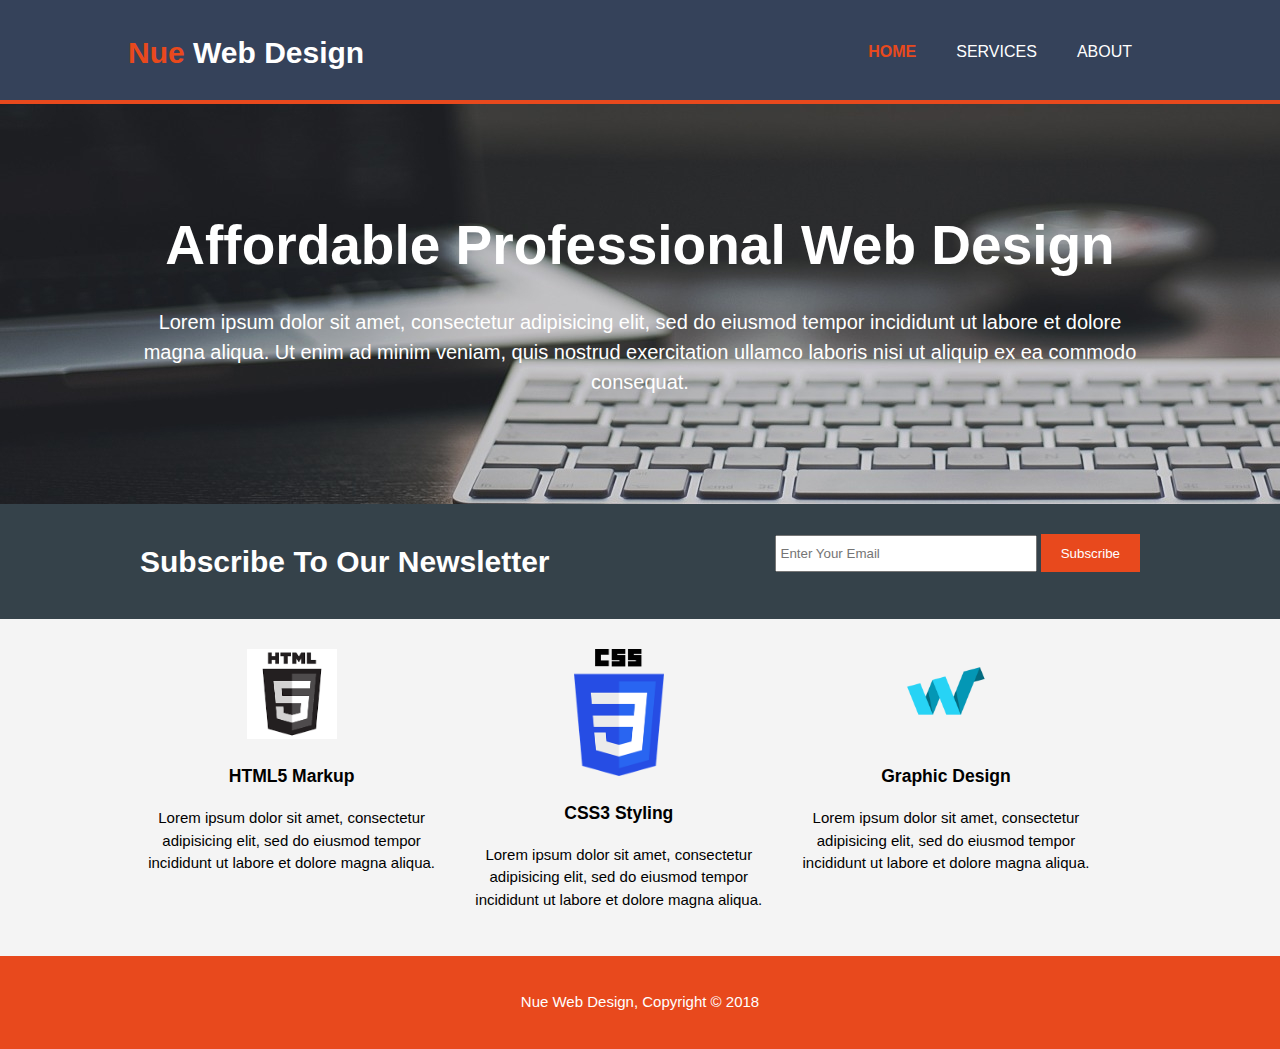
<file: index.html>
<!DOCTYPE html>
<html>
  <head>
    <!-- Meta part -->
    <meta charset="utf-8">
    <!-- viewport is the visible space on website. it's set to width of the
     device used for viewing the website -->
    <meta name="viewport" content="width=device-width"></meta>
    <!-- general pattern is first the property i.e name then its value i.e
     content -->

    <!-- Below part is for SEO-->
    <meta name="author" content="Imran Khan"></meta>
    <meta name="description" content="A Website of web development agency offering services in the web development domain."></meta>
    <meta name="keywords" content="web,web-development,software,service,coding,affordable web design"></meta>

    <!-- Page title -->
    <title>Nue Web Design | Welcome</title>
    <!-- linking css file-->
    <link rel="stylesheet" href="./css/style.css" type="text/css"></link>
  </head>

  <body>

    <header>
      <div class="container">
        <div id="branding">
          <h1><span class="highlight">Nue</span> Web Design</h1>
        </div>
        <nav>
          <ul>
            <li class="current"><a href="index.html">Home</a></li>
            <li><a href="services.html">Services</a></li>
            <li><a href="about.html">About</a></li>
          </ul>
        </nav>
      </div>
    </header>

    <section id="showcase">
      <div class="container">
        <h1>Affordable Professional Web Design</h1>
        <p>Lorem ipsum dolor sit amet, consectetur adipisicing elit, sed do eiusmod tempor incididunt ut labore et dolore magna aliqua. Ut enim ad minim veniam, quis nostrud exercitation ullamco laboris nisi ut aliquip ex ea commodo consequat.</p>
      </div>
    </section>

    <section id="newsletter">
      <div class="container">
        <h1>Subscribe To Our Newsletter</h1>
        <form>
          <input type="email" placeholder="Enter Your Email">
          <input type="submit" value="Subscribe" class="button">
        </form>
      </div>
    </section>

    <section id="boxes">
      <div class="container">

        <div class="box">
          <img src="./img/logo-html.png" alt="html logo">
          <h3>HTML5 Markup</h3>
          <p>Lorem ipsum dolor sit amet, consectetur adipisicing elit, sed do eiusmod tempor incididunt ut labore et dolore magna aliqua.</p>
        </div>

        <div class="box">
          <img src="./img/logo-css.png" alt="CSS logo">
          <h3>CSS3 Styling</h3>
          <p>Lorem ipsum dolor sit amet, consectetur adipisicing elit, sed do eiusmod tempor incididunt ut labore et dolore magna aliqua.</p>
        </div>

        <div class="box">
          <img src="./img/logo-brush.png" alt="web design logo">
          <h3>Graphic Design</h3>
          <p>Lorem ipsum dolor sit amet, consectetur adipisicing elit, sed do eiusmod tempor incididunt ut labore et dolore magna aliqua.</p>
        </div>

      </div>
    </section>

    <footer>
      <p>Nue Web Design, Copyright &copy; 2018</p>
    </footer>




  </body>
</html>
</file>
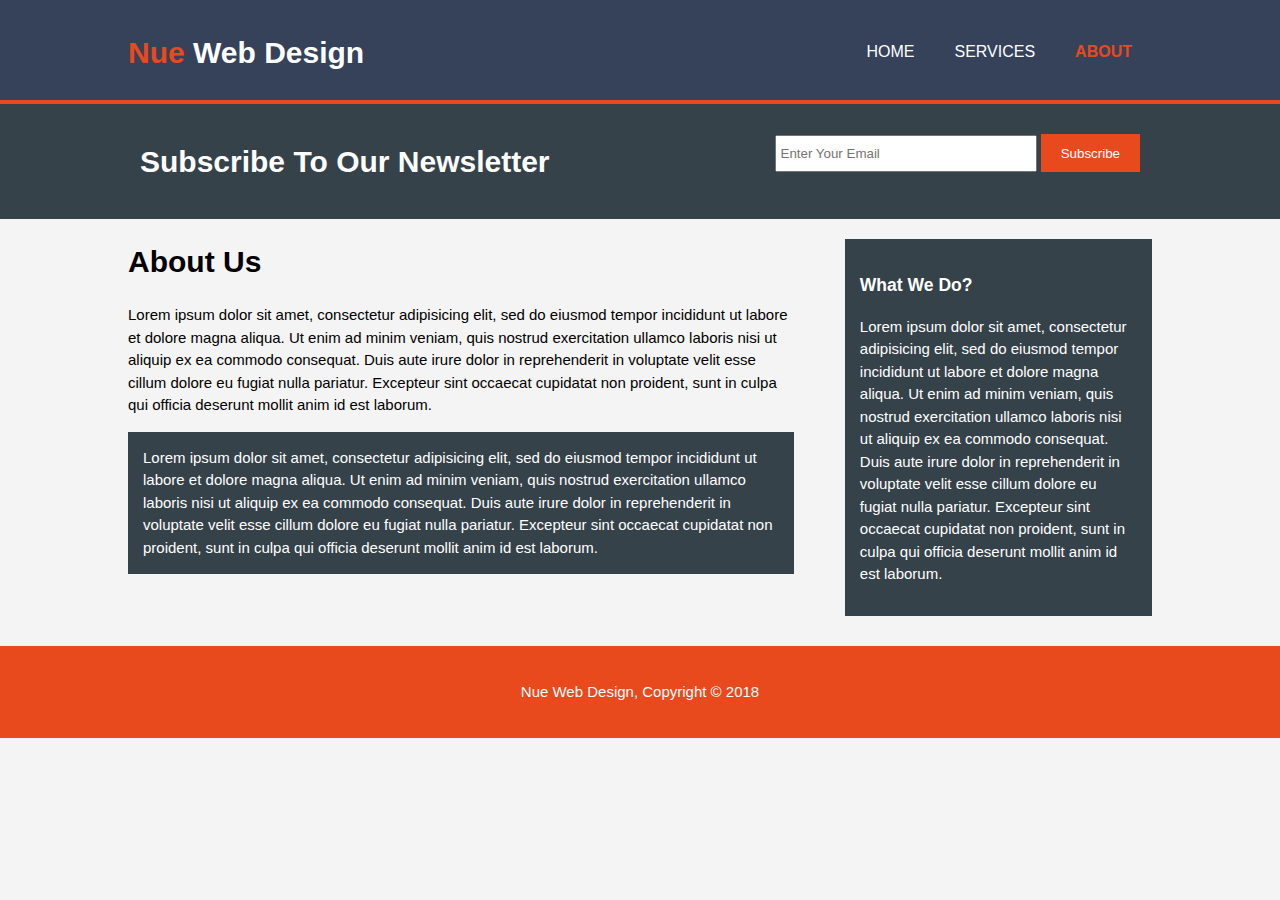
<file: about.html>
<!DOCTYPE html>
<html>
  <head>
    <!-- Meta part -->
    <meta charset="utf-8">
    <!-- viewport is the visible space on website. it's set to width of the
     device used for viewing the website -->
    <meta name="viewport" content="width=device-width"></meta>
    <!-- general pattern is first the property i.e name then its value i.e
     content -->

    <!-- Below part is for SEO-->
    <meta name="author" content="Imran Khan"></meta>
    <meta name="description" content="A Website of web development agency offering services in the web development domain."></meta>
    <meta name="keywords" content="web,web-development,software,service,coding,affordable web design"></meta>

    <!-- Page title -->
    <title>Nue Web Design | About</title>
    <!-- linking css file-->
    <link rel="stylesheet" href="./css/style.css" type="text/css"></link>
  </head>

  <body>

    <header>
      <div class="container">
        <div id="branding">
          <h1><span class="highlight">Nue</span> Web Design</h1>
        </div>
        <nav>
          <ul>
            <li><a href="index.html">Home</a></li>
            <li><a href="services.html">Services</a></li>
            <li  class="current"><a href="about.html">About</a></li>
          </ul>
        </nav>
      </div>
    </header>


    <section id="newsletter">
      <div class="container">
        <h1>Subscribe To Our Newsletter</h1>
        <form>
          <input type="email" placeholder="Enter Your Email">
          <input type="submit" value="Subscribe" class="button">
        </form>
      </div>
    </section>

    <section id="main">
      <div class="container">
        <article id="main-col">
          <h1 class="page-title">About Us</h1>
          <p>Lorem ipsum dolor sit amet, consectetur adipisicing elit, sed do eiusmod tempor incididunt ut labore et dolore magna aliqua. Ut enim ad minim veniam, quis nostrud exercitation ullamco laboris nisi ut aliquip ex ea commodo consequat. Duis aute irure dolor in reprehenderit in voluptate velit esse cillum dolore eu fugiat nulla pariatur. Excepteur sint occaecat cupidatat non proident, sunt in culpa qui officia deserunt mollit anim id est laborum.</p>
          <p class="dark">Lorem ipsum dolor sit amet, consectetur adipisicing elit, sed do eiusmod tempor incididunt ut labore et dolore magna aliqua. Ut enim ad minim veniam, quis nostrud exercitation ullamco laboris nisi ut aliquip ex ea commodo consequat. Duis aute irure dolor in reprehenderit in voluptate velit esse cillum dolore eu fugiat nulla pariatur. Excepteur sint occaecat cupidatat non proident, sunt in culpa qui officia deserunt mollit anim id est laborum.</p>
        </article>

        <aside id="sidebar">
          <div class="dark">
            <h3>What We Do?</h3>
            <p>Lorem ipsum dolor sit amet, consectetur adipisicing elit, sed do eiusmod tempor incididunt ut labore et dolore magna aliqua. Ut enim ad minim veniam, quis nostrud exercitation ullamco laboris nisi ut aliquip ex ea commodo consequat. Duis aute irure dolor in reprehenderit in voluptate velit esse cillum dolore eu fugiat nulla pariatur. Excepteur sint occaecat cupidatat non proident, sunt in culpa qui officia deserunt mollit anim id est laborum.</p>
        </div>
        </aside>
      </div>
    </section>

    <footer>
      <p>Nue Web Design, Copyright &copy; 2018</p>
    </footer>




  </body>
</html>
</file>
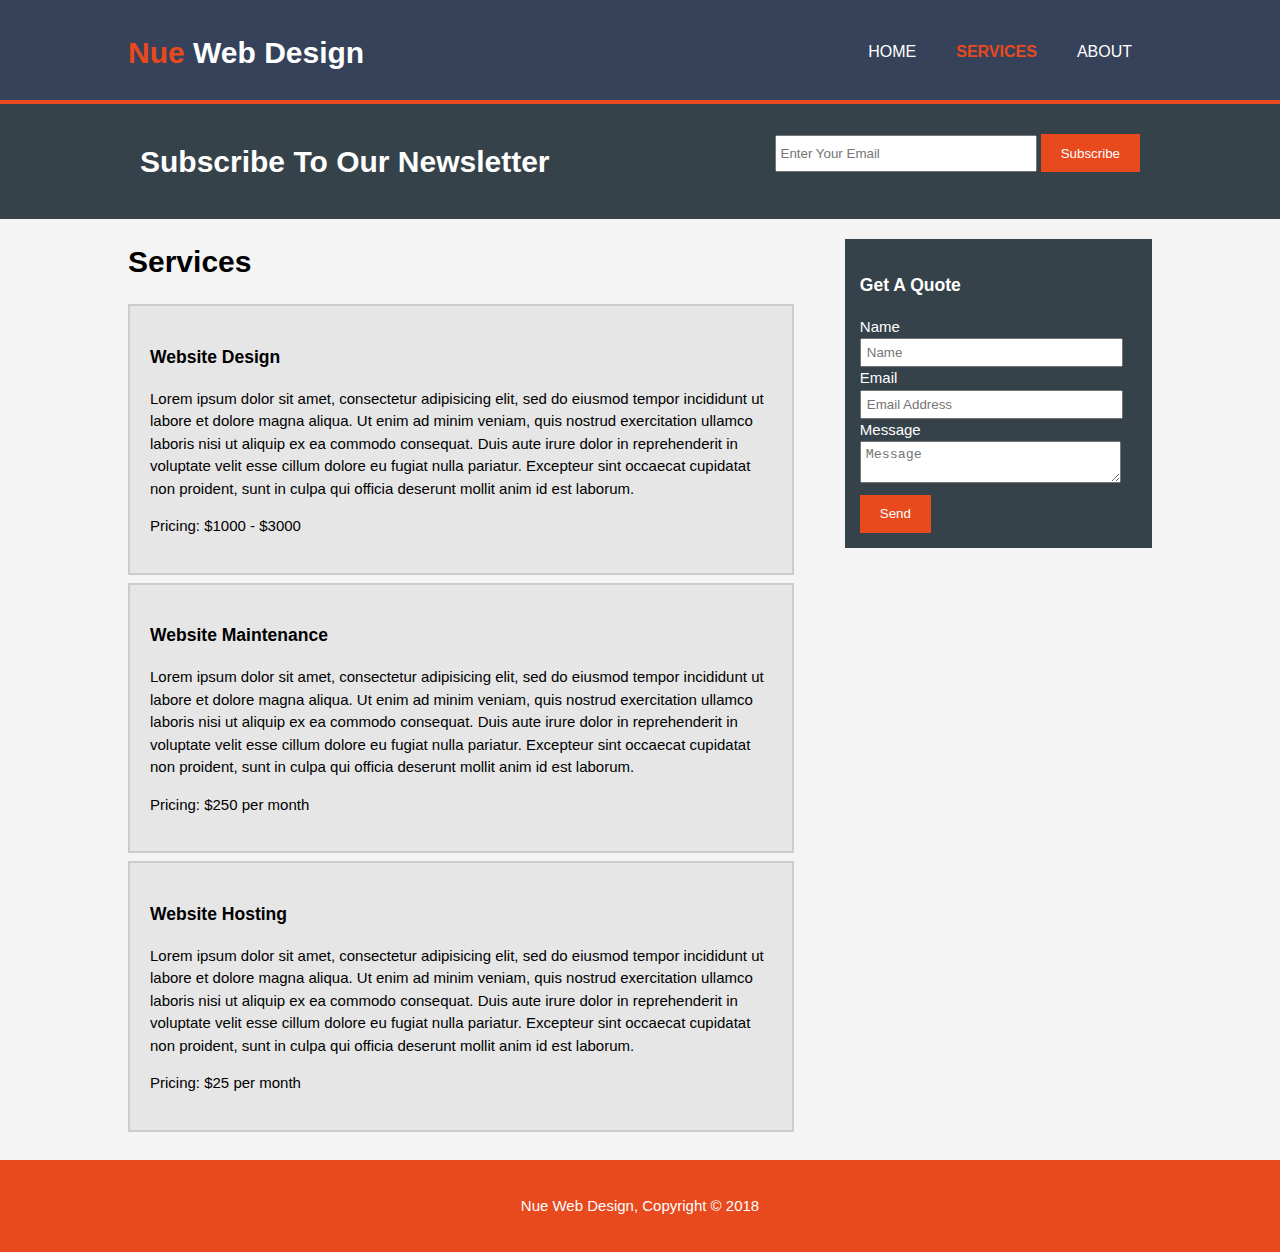
<file: services.html>
<!DOCTYPE html>
<html>
  <head>
    <!-- Meta part -->
    <meta charset="utf-8">
    <!-- viewport is the visible space on website. it's set to width of the
     device used for viewing the website -->
    <meta name="viewport" content="width=device-width"></meta>
    <!-- general pattern is first the property i.e name then its value i.e
     content -->

    <!-- Below part is for SEO-->
    <meta name="author" content="Imran Khan"></meta>
    <meta name="description" content="A Website of web development agency offering services in the web development domain."></meta>
    <meta name="keywords" content="web,web-development,software,service,coding,affordable web design"></meta>

    <!-- Page title -->
    <title>Nue Web Design | Services</title>
    <!-- linking css file-->
    <link rel="stylesheet" href="./css/style.css" type="text/css"></link>
  </head>

  <body>

    <header>
      <div class="container">
        <div id="branding">
          <h1><span class="highlight">Nue</span> Web Design</h1>
        </div>
        <nav>
          <ul>
            <li><a href="index.html">Home</a></li>
            <li class="current"><a href="services.html">Services</a></li>
            <li><a href="about.html">About</a></li>
          </ul>
        </nav>
      </div>
    </header>


    <section id="newsletter">
      <div class="container">
        <h1>Subscribe To Our Newsletter</h1>
        <form>
          <input type="email" placeholder="Enter Your Email">
          <input type="submit" value="Subscribe" class="button">
        </form>
      </div>
    </section>

    <section id="main">
      <div class="container">
        <article id="main-col">
          <h1 class="page-title">Services</h1>
          <ul id="services">
            <li>
              <h3>Website Design</h3>
              <p>Lorem ipsum dolor sit amet, consectetur adipisicing elit, sed do eiusmod tempor incididunt ut labore et dolore magna aliqua. Ut enim ad minim veniam, quis nostrud exercitation ullamco laboris nisi ut aliquip ex ea commodo consequat. Duis aute irure dolor in reprehenderit in voluptate velit esse cillum dolore eu fugiat nulla pariatur. Excepteur sint occaecat cupidatat non proident, sunt in culpa qui officia deserunt mollit anim id est laborum.</p>
              <p>Pricing: $1000 - $3000</p>
            </li>
            <li>
              <h3>Website Maintenance</h3>
              <p>Lorem ipsum dolor sit amet, consectetur adipisicing elit, sed do eiusmod tempor incididunt ut labore et dolore magna aliqua. Ut enim ad minim veniam, quis nostrud exercitation ullamco laboris nisi ut aliquip ex ea commodo consequat. Duis aute irure dolor in reprehenderit in voluptate velit esse cillum dolore eu fugiat nulla pariatur. Excepteur sint occaecat cupidatat non proident, sunt in culpa qui officia deserunt mollit anim id est laborum.</p>
              <p>Pricing: $250 per month</p>
            </li>
            <li>
              <h3>Website Hosting</h3>
              <p>Lorem ipsum dolor sit amet, consectetur adipisicing elit, sed do eiusmod tempor incididunt ut labore et dolore magna aliqua. Ut enim ad minim veniam, quis nostrud exercitation ullamco laboris nisi ut aliquip ex ea commodo consequat. Duis aute irure dolor in reprehenderit in voluptate velit esse cillum dolore eu fugiat nulla pariatur. Excepteur sint occaecat cupidatat non proident, sunt in culpa qui officia deserunt mollit anim id est laborum.</p>
              <p>Pricing: $25 per month</p>
            </li>
          </ul>
        </article>

        <aside id="sidebar">
          <div class="dark">
            <h3>Get A Quote</h3>
            <form class="quote">
            <div>
              <label>Name</label><br>
              <input type="text" placeholder="Name">
            </div>
            <div>
              <label>Email</label><br>
              <input type="email" placeholder="Email Address">
            </div>
            <div>
              <label>Message</label><br>
              <textarea placeholder="Message"></textarea>
            </div>
            <button type="submit" class="button">Send</button>
            </form>
          </div>
        </aside>
      </div>
    </section>

    <footer>
      <p>Nue Web Design, Copyright &copy; 2018</p>
    </footer>




  </body>
</html>
</file>
<file: css/style.css>
body {
  font-size: 15px;
  font-family: Arial, Helvetica,sans-serif;
  line-height: 1.5;
  margin: 0;
  padding: 0;
  background-color: #f4f4f4;
}

/* Global */
.container {
  width: 80%;
  margin: 0 auto;
  overflow: hidden;
}

ul {
 margin: 0;
 padding: 0;
}

.button{
  height: 38px;
  color: #ffffff;
  background-color: #e8491d;
  padding-left: 20px;
  padding-right: 20px;
  border: 0;
}

.dark {
  padding: 15px;
  color: #ffffff;
  background-color: #35424a;
  margin-top: 10px;
  margin-bottom: 10px;
}

/* Header */

header {
  background: #35425a;
  color: #ffffff;
  padding-top: 30px;
  min-height: 70px;
  border-bottom: 4px solid #e8491d ;
}

header a {
  color: #ffffff;
  text-decoration: none;
  text-transform: uppercase;;
  font-size: 16px;
}

header li {
  float: left;
  display: inline;
  padding: 0 20px 0 20px;
}

header #branding {
  float: left;
}

header #branding h1 {
  margin: 0;
}

header nav {
  float: right;
  margin-top: 10px;
}

header .highlight, header .current a {
  color: #e8491d;
  font-weight: bold;
}

header a:hover {
  color: #cccccc ;
  font-weight: bold;
}

/* Showcase */

#showcase {
  min-height: 400px;
  background: url("../img/showcase.jpg") no-repeat 0 -600px;
  color: #ffffff;
  text-align: center;
}

#showcase h1 {
  margin-top: 100px;
  margin-bottom: 10px;
  font-size: 55px;
}

#showcase p {
  font-size: 20px;
}

/* newsletter */

#newsletter {
  padding: 15px;
  color: #ffffff;
  background-color: #35424a;
}

#newsletter h1 {
  float: left;
}

#newsletter form {
  float: right;
  margin-top: 15px;
}

#newsletter input[type="email"] {
  height: 25px;
  width: 250px;
  padding: 4px;
}

/* boxes */

#boxes {
  padding-top: 20px;
}

#boxes .box {
  float: left;
  width: 30%;
  text-align: center;
  padding: 10px;
}

#boxes .box img {
  width: 90px;
}

/* sidebar*/
aside#sidebar {
  float: right;
  width: 30%;
  margin-top: 10px;
}

aside#sidebar .quote input, aside#sidebar .quote textarea {
  width: 90%;
  padding: 5px;
}

aside#sidebar .quote .button {
  margin-top: 5px;
}
/* Main-col */
article#main-col {
  float: left;
  width: 65%;
}

ul#services li {
  list-style: none;
  padding: 20px;
  border: #cccccc solid 2px;
  margin-bottom: 8px;
  background-color: #e6e6e6;
}


/* footer */

footer {
  color: #ffffff;
  background-color: #e8491d;
  text-align: center;
  margin-top: 20px;
  padding: 20px;
}

/* Media queries */

@media(max-width: 768px){

  header #branding ,
  header nav,
  header nav li,
  #newsletter h1,
  #newsletter form,
  #boxes .box,
  article#main-col,
  aside#sidebar,
  .quote button {
    float: none;
    text-align: center;
    width: 100%;
  }

  header {
    padding-bottom: 20px;
  }

  #showcase h1 {
    margin-top: 20px;
  }

  #newsletter .button {
    display: block;
    width: 100%;
  }

  #newsletter form input[type="email"] {
    width: 100%;
    margin-bottom: 5px;
  }

}
</file>
